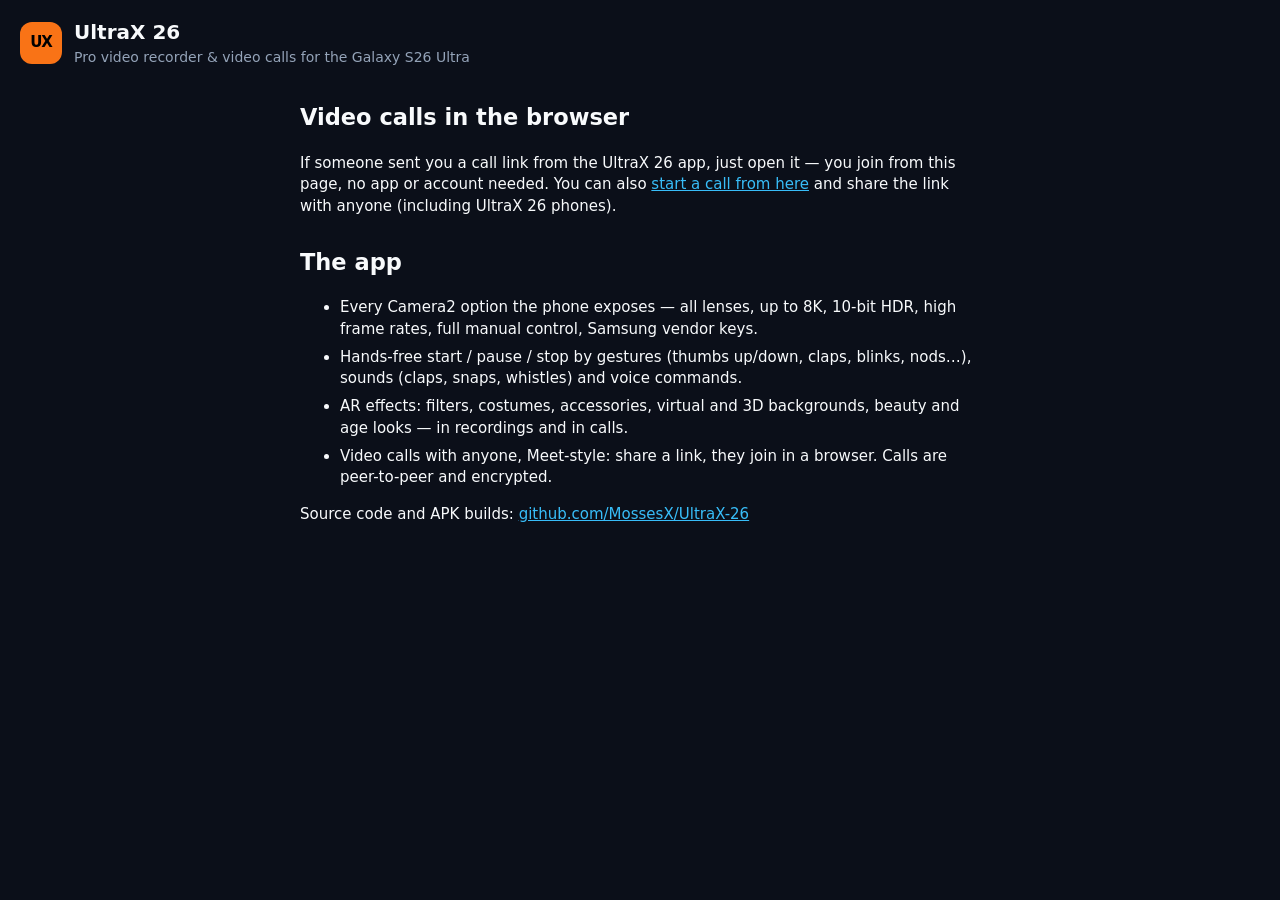
<file: web/index.html>
<!doctype html>
<html lang="en">
<head>
<meta charset="utf-8">
<meta name="viewport" content="width=device-width, initial-scale=1">
<title>UltraX 26</title>
<link rel="stylesheet" href="call/style.css">
<style>main{max-width:720px;margin:0 auto;padding:0 20px 40px}main h2{margin-top:28px}li{margin:6px 0}</style>
</head>
<body>
<header class="brand"><span class="logo">UX</span><div><h1>UltraX 26</h1><p>Pro video recorder & video calls for the Galaxy S26 Ultra</p></div></header>
<main>
  <h2>Video calls in the browser</h2>
  <p>If someone sent you a call link from the UltraX 26 app, just open it — you join from this page, no app or account needed. You can also <a href="call/">start a call from here</a> and share the link with anyone (including UltraX 26 phones).</p>
  <h2>The app</h2>
  <ul>
    <li>Every Camera2 option the phone exposes — all lenses, up to 8K, 10-bit HDR, high frame rates, full manual control, Samsung vendor keys.</li>
    <li>Hands-free start / pause / stop by gestures (thumbs up/down, claps, blinks, nods…), sounds (claps, snaps, whistles) and voice commands.</li>
    <li>AR effects: filters, costumes, accessories, virtual and 3D backgrounds, beauty and age looks — in recordings and in calls.</li>
    <li>Video calls with anyone, Meet-style: share a link, they join in a browser. Calls are peer-to-peer and encrypted.</li>
  </ul>
  <p>Source code and APK builds: <a href="https://github.com/MossesX/UltraX-26">github.com/MossesX/UltraX-26</a></p>
</main>
</body>
</html>
</file>
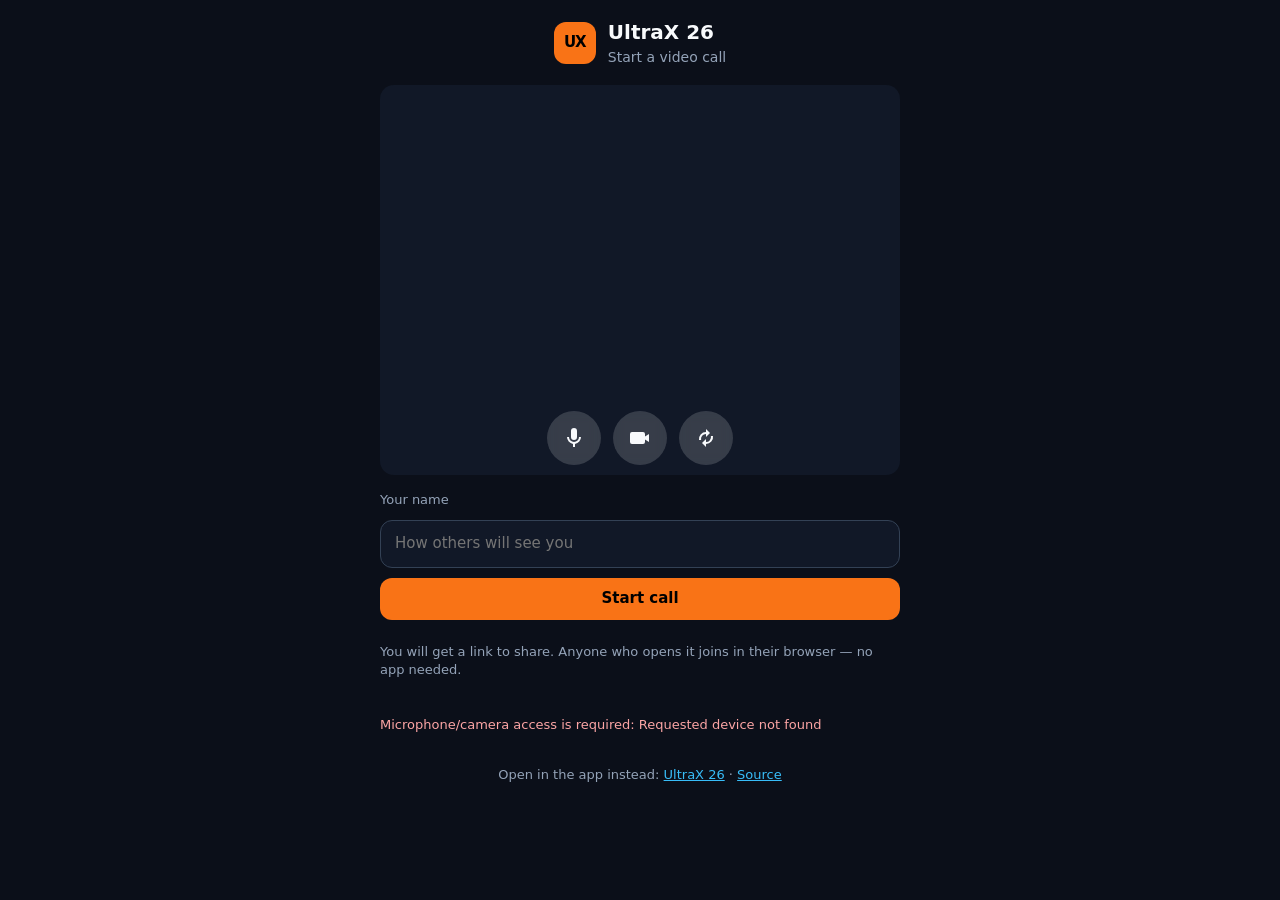
<file: web/call/index.html>
<!doctype html>
<html lang="en">
<head>
<meta charset="utf-8">
<meta name="viewport" content="width=device-width, initial-scale=1, viewport-fit=cover">
<meta name="theme-color" content="#0b0f19">
<title>UltraX 26 · Video call</title>
<meta name="description" content="Join an UltraX 26 video call from your browser. No app, no account.">
<link rel="stylesheet" href="style.css">
<script>
  // Self-hosting? Edit these to point at your own PeerJS server and TURN relay (see server/README.md).
  // Invite links can also carry signaling overrides (h, p, path, key, s query parameters).
  window.ULTRAX_CONFIG = {
    signaling: { host: "0.peerjs.com", port: 443, path: "/", key: "peerjs", secure: true },
    iceServers: [
      { urls: "stun:stun.l.google.com:19302" },
      { urls: "stun:stun1.l.google.com:19302" },
      { urls: "turn:openrelay.metered.ca:80", username: "openrelayproject", credential: "openrelayproject" },
      { urls: "turn:openrelay.metered.ca:443", username: "openrelayproject", credential: "openrelayproject" },
      { urls: "turn:openrelay.metered.ca:443?transport=tcp", username: "openrelayproject", credential: "openrelayproject" }
    ],
    maxParticipants: 6,
    appLinkBase: "ultrax://call/"
  };
</script>
</head>
<body>
<noscript><p class="center">This page needs JavaScript to run a video call.</p></noscript>

<!-- ---------------- Pre-join ---------------- -->
<section id="prejoin" class="screen">
  <header class="brand"><span class="logo">UX</span><div><h1>UltraX 26</h1><p id="prejoinTitle">Video call</p></div></header>
  <div class="preview-wrap">
    <video id="previewVideo" autoplay playsinline muted></video>
    <div id="previewOff" class="preview-off hidden">Camera off</div>
    <div class="preview-controls">
      <button id="preMic" class="round" title="Mute microphone" aria-pressed="false"><svg viewBox="0 0 24 24"><use href="#i-mic"/></svg></button>
      <button id="preCam" class="round" title="Turn camera off" aria-pressed="false"><svg viewBox="0 0 24 24"><use href="#i-cam"/></svg></button>
      <button id="preFlip" class="round" title="Switch camera"><svg viewBox="0 0 24 24"><use href="#i-flip"/></svg></button>
    </div>
  </div>
  <form id="joinForm" class="join">
    <label for="nameInput">Your name</label>
    <input id="nameInput" type="text" maxlength="40" autocomplete="name" placeholder="How others will see you">
    <button id="joinBtn" type="submit" class="primary">Join call</button>
    <p id="prejoinHint" class="hint">Nothing to install. Video and audio go directly to the other person, encrypted.</p>
    <p id="mediaError" class="error hidden"></p>
  </form>
  <p class="foot">Open in the app instead: <a id="appLink" href="#">UltraX 26</a> · <a href="https://github.com/MossesX/UltraX-26">Source</a></p>
</section>

<!-- ---------------- In call ---------------- -->
<section id="call" class="screen hidden">
  <header class="topbar">
    <div class="status"><strong id="timer">00:00</strong><span id="status">Connecting…</span></div>
    <div class="topbar-right"><span id="count" class="pill">1</span><button id="inviteBtn" class="pill-btn hidden">Invite</button></div>
  </header>
  <main id="grid" class="grid" data-count="1"></main>
  <footer class="controls">
    <button id="micBtn" class="round" aria-pressed="false"><svg viewBox="0 0 24 24"><use href="#i-mic"/></svg><span>Mute</span></button>
    <button id="camBtn" class="round" aria-pressed="false"><svg viewBox="0 0 24 24"><use href="#i-cam"/></svg><span>Camera</span></button>
    <button id="flipBtn" class="round"><svg viewBox="0 0 24 24"><use href="#i-flip"/></svg><span>Flip</span></button>
    <button id="chatBtn" class="round"><svg viewBox="0 0 24 24"><use href="#i-chat"/></svg><span>Chat</span><i id="unread" class="badge hidden"></i></button>
    <button id="leaveBtn" class="round danger"><svg viewBox="0 0 24 24"><use href="#i-end"/></svg><span>Leave</span></button>
  </footer>

  <aside id="chat" class="panel hidden" aria-label="Chat">
    <header><h2>Chat</h2><button class="close" data-close="chat" aria-label="Close">×</button></header>
    <div id="messages" class="messages"></div>
    <form id="chatForm"><input id="chatInput" type="text" placeholder="Message everyone" maxlength="1000" autocomplete="off"><button type="submit" class="primary small">Send</button></form>
  </aside>

  <aside id="invite" class="panel hidden" aria-label="Invite">
    <header><h2>Invite people</h2><button class="close" data-close="invite" aria-label="Close">×</button></header>
    <p>Anyone who opens this link joins the call in their browser.</p>
    <code id="inviteUrl" class="link"></code>
    <div class="row"><button id="copyBtn" class="primary small">Copy link</button><button id="shareBtn" class="small hidden">Share…</button></div>
    <p class="hint">Phones with the UltraX 26 app can also call <code id="myAddress"></code> directly.</p>
  </aside>

  <div id="ring" class="ring hidden">
    <p><strong id="ringName">Someone</strong> is calling</p>
    <div class="row"><button id="ringAccept" class="primary small">Answer</button><button id="ringDecline" class="small danger">Decline</button></div>
  </div>
</section>

<!-- ---------------- Ended ---------------- -->
<section id="ended" class="screen hidden">
  <header class="brand"><span class="logo">UX</span><div><h1>UltraX 26</h1><p>Video call</p></div></header>
  <div class="ended-card">
    <h2 id="endedTitle">You left the call</h2>
    <p id="endedText"></p>
    <div class="row"><button id="rejoinBtn" class="primary">Rejoin</button></div>
  </div>
</section>

<svg width="0" height="0" style="position:absolute" aria-hidden="true">
  <defs>
    <symbol id="i-mic" viewBox="0 0 24 24"><path fill="currentColor" d="M12 14a3 3 0 0 0 3-3V5a3 3 0 0 0-6 0v6a3 3 0 0 0 3 3Zm5-3a5 5 0 0 1-10 0H5a7 7 0 0 0 6 6.92V21h2v-3.08A7 7 0 0 0 19 11h-2Z"/></symbol>
    <symbol id="i-cam" viewBox="0 0 24 24"><path fill="currentColor" d="M4 6h11a2 2 0 0 1 2 2v2.5l4-2.5v8l-4-2.5V16a2 2 0 0 1-2 2H4a2 2 0 0 1-2-2V8a2 2 0 0 1 2-2Z"/></symbol>
    <symbol id="i-flip" viewBox="0 0 24 24"><path fill="currentColor" d="M12 6V3l4 4-4 4V8a5 5 0 0 0-4.9 6H5A7 7 0 0 1 12 6Zm0 12v3l-4-4 4-4v3a5 5 0 0 0 4.9-6H19a7 7 0 0 1-7 8Z"/></symbol>
    <symbol id="i-chat" viewBox="0 0 24 24"><path fill="currentColor" d="M4 4h16a2 2 0 0 1 2 2v9a2 2 0 0 1-2 2H9l-5 4v-4a2 2 0 0 1-2-2V6a2 2 0 0 1 2-2Z"/></symbol>
    <symbol id="i-end" viewBox="0 0 24 24"><path fill="currentColor" d="M12 9c-3.5 0-6.8 1-9.6 2.9a1 1 0 0 0-.3 1.3l1.7 3a1 1 0 0 0 1.3.4c1.5-.7 3.1-1.2 4.8-1.4l.6-2.6c1-.1 2-.1 3 0l.6 2.6c1.7.2 3.3.7 4.8 1.4a1 1 0 0 0 1.3-.4l1.7-3a1 1 0 0 0-.3-1.3A17.5 17.5 0 0 0 12 9Z"/></symbol>
  </defs>
</svg>

<script src="vendor/peerjs.min.js"></script>
<script src="app.js"></script>
</body>
</html>
</file>
<file: web/call/style.css>
:root {
  --bg: #0b0f19; --panel: #111827; --panel-2: #1f2937; --text: #f8fafc; --muted: #94a3b8;
  --accent: #f97316; --green: #22c55e; --red: #ef4444; --sky: #38bdf8; --radius: 14px;
  color-scheme: dark;
}
* { box-sizing: border-box; }
html, body { margin: 0; height: 100%; background: var(--bg); color: var(--text); font: 15px/1.45 system-ui, -apple-system, "Segoe UI", Roboto, sans-serif; }
button { font: inherit; color: inherit; cursor: pointer; border: 0; background: var(--panel-2); border-radius: 12px; padding: 10px 16px; }
button:disabled { opacity: .5; cursor: default; }
button.primary { background: var(--accent); color: #000; font-weight: 600; }
button.small { padding: 8px 14px; font-size: 14px; }
button.danger { background: var(--red); color: #fff; }
input[type=text] { width: 100%; padding: 12px 14px; border-radius: 12px; border: 1px solid #334155; background: var(--panel); color: var(--text); font: inherit; }
input[type=text]:focus { outline: 2px solid var(--accent); border-color: transparent; }
a { color: var(--sky); }
code { font-family: ui-monospace, SFMono-Regular, Menlo, monospace; font-size: 13px; }
.hidden { display: none !important; }
.center { text-align: center; padding: 40px 16px; }
.hint { color: var(--muted); font-size: 13px; }
.error { color: #fca5a5; font-size: 13px; }
.row { display: flex; gap: 10px; flex-wrap: wrap; }

/* ---------- screens ---------- */
.screen { min-height: 100%; display: flex; flex-direction: column; }
.brand { display: flex; align-items: center; gap: 12px; padding: 18px 20px 6px; }
.brand h1 { margin: 0; font-size: 20px; }
.brand p { margin: 0; color: var(--muted); font-size: 14px; }
.logo { display: grid; place-items: center; width: 42px; height: 42px; border-radius: 12px; background: var(--accent); color: #000; font-weight: 800; letter-spacing: -1px; }

/* pre-join */
#prejoin { align-items: center; padding-bottom: 20px; }
.preview-wrap { position: relative; width: min(92vw, 520px); aspect-ratio: 4/3; margin: 12px auto 0; border-radius: var(--radius); overflow: hidden; background: var(--panel); }
.preview-wrap video { width: 100%; height: 100%; object-fit: cover; }
.preview-off { position: absolute; inset: 0; display: grid; place-items: center; color: var(--muted); }
.preview-controls { position: absolute; left: 0; right: 0; bottom: 10px; display: flex; justify-content: center; gap: 12px; }
.join { width: min(92vw, 520px); display: flex; flex-direction: column; gap: 10px; margin-top: 16px; }
.join label { font-size: 13px; color: var(--muted); }
.foot { color: var(--muted); font-size: 13px; margin-top: 18px; }
video.mirror { transform: scaleX(-1); }

/* round icon buttons */
.round { width: 54px; height: 54px; padding: 0; border-radius: 50%; background: rgba(255,255,255,.16); display: inline-flex; flex-direction: column; align-items: center; justify-content: center; position: relative; backdrop-filter: blur(6px); }
.round svg { width: 24px; height: 24px; fill: currentColor; }
.round span { position: absolute; top: 58px; font-size: 11px; color: #fff; white-space: nowrap; }
.round.off { background: #fff; color: #000; }
.round.off::after { content: ""; position: absolute; width: 4px; height: 34px; background: var(--red); transform: rotate(45deg); border-radius: 2px; }
.round.danger { background: var(--red); color: #fff; }
.badge { position: absolute; top: -2px; right: -2px; min-width: 18px; height: 18px; padding: 0 5px; border-radius: 9px; background: var(--accent); color: #000; font-size: 11px; font-style: normal; font-weight: 700; display: grid; place-items: center; }

/* ---------- in call ---------- */
#call { height: 100dvh; position: relative; }
.topbar { display: flex; align-items: center; justify-content: space-between; padding: 12px 16px; gap: 10px; }
.status { display: flex; flex-direction: column; }
.status strong { font-size: 17px; }
.status span { color: var(--muted); font-size: 13px; }
.topbar-right { display: flex; gap: 8px; align-items: center; }
.pill { background: var(--panel-2); border-radius: 999px; padding: 4px 10px; font-size: 13px; }
.pill-btn { background: var(--accent); color: #000; border-radius: 999px; padding: 6px 14px; font-size: 13px; font-weight: 600; }

.grid { flex: 1; display: grid; grid-template-columns: repeat(var(--cols, 1), 1fr); grid-auto-rows: 1fr; gap: 6px; padding: 0 6px; min-height: 0; }
.tile { position: relative; background: var(--panel); border-radius: var(--radius); overflow: hidden; min-height: 0; display: grid; place-items: center; }
.tile video { position: absolute; inset: 0; width: 100%; height: 100%; object-fit: cover; }
.tile .label { position: absolute; left: 8px; bottom: 8px; background: rgba(0,0,0,.5); padding: 3px 8px; border-radius: 8px; font-size: 13px; }
.tile .avatar { display: none; width: 64px; height: 64px; border-radius: 50%; background: var(--accent); color: #000; font-size: 28px; font-weight: 700; place-items: center; }
.tile .sub { display: none; position: absolute; bottom: 40px; left: 0; right: 0; text-align: center; color: var(--muted); font-size: 13px; }
.tile.connecting video, .tile.cam-off video { visibility: hidden; }
.tile.connecting .avatar, .tile.cam-off .avatar { display: grid; }
.tile.connecting .sub, .tile.cam-off .sub { display: block; }

.controls { display: flex; justify-content: center; gap: 14px; padding: 12px 10px 34px; }

/* side panels */
.panel { position: absolute; right: 0; top: 0; bottom: 0; width: min(100%, 380px); background: var(--panel); display: flex; flex-direction: column; padding: 14px 16px; box-shadow: -8px 0 30px rgba(0,0,0,.5); z-index: 5; }
.panel header { display: flex; align-items: center; justify-content: space-between; }
.panel h2 { margin: 0; font-size: 18px; }
.panel .close { background: transparent; font-size: 26px; line-height: 1; padding: 4px 10px; }
.panel p { color: var(--muted); font-size: 14px; }
.link { display: block; word-break: break-all; background: var(--bg); padding: 10px; border-radius: 10px; margin: 6px 0 12px; }
.messages { flex: 1; overflow: auto; display: flex; flex-direction: column; gap: 6px; padding: 8px 0; }
.msg { background: var(--panel-2); border-radius: 10px; padding: 6px 10px; max-width: 92%; font-size: 14px; }
.msg.mine { align-self: flex-end; background: #3b2a12; }
.msg b { color: var(--sky); margin-right: 6px; }
.msg.mine b { color: var(--accent); }
#chatForm { display: flex; gap: 8px; }

/* incoming ring */
.ring { position: absolute; left: 50%; top: 70px; transform: translateX(-50%); background: var(--panel-2); border: 1px solid #334155; border-radius: var(--radius); padding: 14px 18px; z-index: 6; text-align: center; box-shadow: 0 10px 40px rgba(0,0,0,.5); }
.ring p { margin: 0 0 10px; }

/* ended */
#ended { align-items: center; }
.ended-card { margin-top: 40px; background: var(--panel); border-radius: var(--radius); padding: 24px; width: min(92vw, 460px); text-align: center; }
.ended-card h2 { margin: 0 0 8px; }
.ended-card p { color: var(--muted); }
</file>
